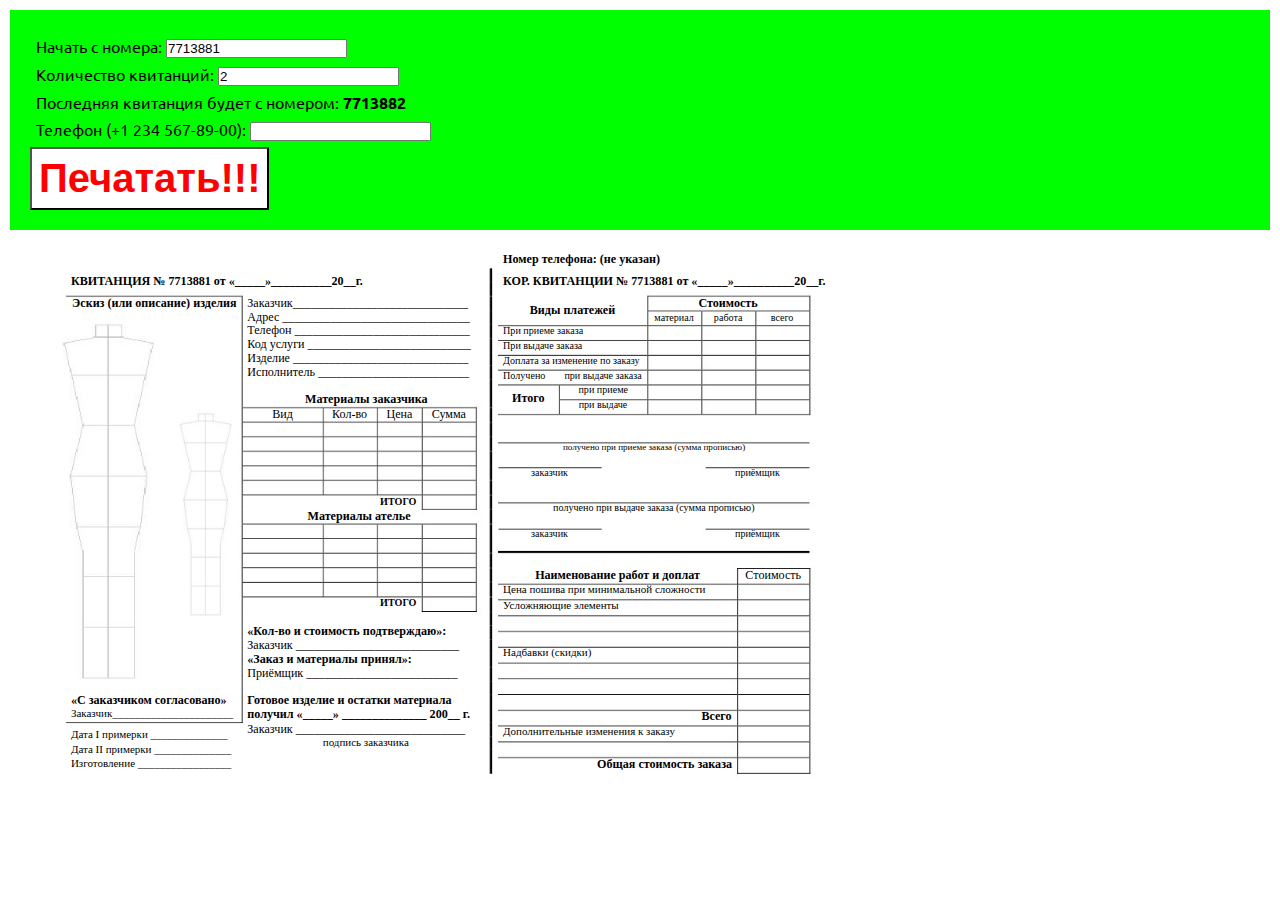
<file: index.html>
<!DOCTYPE html>
<html>
<head>
	<title>Печать прейскурантов</title>
	<style type="text/css">

@import url('https://fonts.googleapis.com/css2?family=Ubuntu:ital,wght@0,300;0,400;0,500;0,700;1,300;1,400;1,500;1,700&display=swap');

body {
	font-family: 'Ubuntu', sans-serif;
}
*{
	margin: 0;
	padding: 0;
}

.prints > div, .templateContainer > div{
	position: relative;
}
.panel{
	padding: 20px;
	background: lime;
	margin:10px;
}
.panel div{
	margin:6px;
}
.prints{
	display: none;
}

@media print {

	.panel, .templateContainer{
		display: none;
	}

	.prints{
		display: block;
	}

	@page{
        size: landscape;   /* auto is the initial value */
        padding: 0;
        margin: 0;
    }

}
.prints > div{
	page-break-after: always;
	transform-origin: top left;
	transform: scale(1.9);
}
    
    
</style>
<link href="a3741a4c-bc02-11e9-9d71-0cc47a792c0a_id_a3741a4c-bc02-11e9-9d71-0cc47a792c0a_files/preiskurant_style.css" rel="stylesheet">
</head>
<body>
	<div class="panel">
		<div>
			Начать с номера: <input id="startNumber" type="number" name="" value="7713881" placeholder="">
		</div>
		<div>
			Количество квитанций: <input id="pageCount" type="number" name="" value="2" min="1" placeholder="">
		</div>
		<div>
			Последняя квитанция будет с номером: <span style="font-weight: bold;" id="lastNumber"></span>
		</div>
		<div>
			Телефон (+1 234 567-89-00): <input id="phoneNumber" type="text" name="" value="" min="1" placeholder="">
		</div>
		<button id="startButton" style="padding: 7px; background: white; color: red; font-weight: bold; font-size: 30pt;">Печатать!!!</button>
	</div>
	
	<div class="templateContainer">
		<div>
			<div style="left:50%;margin-left:-421px;top:0px;width:842px;height:595px;overflow:hidden">
			<div style="position:absolute;left:0px;top:0px">
			<img src="a3741a4c-bc02-11e9-9d71-0cc47a792c0a_id_a3741a4c-bc02-11e9-9d71-0cc47a792c0a_files/background01.jpg" width=842 height=595></div>
			<div style="position:absolute;left:70.91px;top:34.44px" class="cls_003"><span class="cls_003">КВИТАНЦИЯ № <span class="number">7713881</span> от «_____»__________20__г.</span></div>
			<div style="position:absolute;left:503.09px;top:12.38px" class="cls_003"><span class="cls_003">Номер телефона: <span class="phoneSpan">(не указан)</span></span></div>
			<div style="position:absolute;left:503.09px;top:34.38px" class="cls_003"><span class="cls_003">КОР. КВИТАНЦИИ № <span class="number">7713881</span> от «_____»__________20__г.</span></div>
			<div style="position:absolute;left:72.11px;top:55.86px" class="cls_003"><span class="cls_003">Эскиз (или описание) изделия</span></div>
			<div style="position:absolute;left:247.31px;top:55.74px" class="cls_002"><span class="cls_002">Заказчик_____________________________</span></div>
			<div style="position:absolute;left:698.45px;top:55.80px" class="cls_003"><span class="cls_003">Стоимость</span></div>
			<div style="position:absolute;left:529.79px;top:62.88px" class="cls_003"><span class="cls_003">Виды платежей</span></div>
			<div style="position:absolute;left:247.31px;top:69.54px" class="cls_002"><span class="cls_002">Адрес _______________________________</span></div>
			<div style="position:absolute;left:654.35px;top:71.76px" class="cls_006"><span class="cls_006">материал</span></div>
			<div style="position:absolute;left:713.87px;top:71.76px" class="cls_006"><span class="cls_006">работа</span></div>
			<div style="position:absolute;left:770.69px;top:71.76px" class="cls_006"><span class="cls_006">всего</span></div>
			<div style="position:absolute;left:247.31px;top:83.34px" class="cls_002"><span class="cls_002">Телефон _____________________________</span></div>
			<div style="position:absolute;left:503.09px;top:85.32px" class="cls_006"><span class="cls_006">При приеме заказа</span></div>
			<div style="position:absolute;left:247.31px;top:97.14px" class="cls_002"><span class="cls_002">Код услуги ___________________________</span></div>
			<div style="position:absolute;left:503.09px;top:100.02px" class="cls_006"><span class="cls_006">При выдаче заказа</span></div>
			<div style="position:absolute;left:247.31px;top:110.94px" class="cls_002"><span class="cls_002">Изделие _____________________________</span></div>
			<div style="position:absolute;left:503.09px;top:114.78px" class="cls_006"><span class="cls_006">Доплата за изменение по заказу</span></div>
			<div style="position:absolute;left:247.31px;top:124.74px" class="cls_002"><span class="cls_002">Исполнитель _________________________</span></div>
			<div style="position:absolute;left:503.09px;top:129.54px" class="cls_006"><span class="cls_006">Получено</span></div>
			<div style="position:absolute;left:564.41px;top:129.54px" class="cls_006"><span class="cls_006">при выдаче заказа</span></div>
			<div style="position:absolute;left:578.45px;top:144.30px" class="cls_006"><span class="cls_006">при приеме</span></div>
			<div style="position:absolute;left:305.03px;top:152.46px" class="cls_003"><span class="cls_003">Материалы заказчика</span></div>
			<div style="position:absolute;left:511.97px;top:151.38px" class="cls_003"><span class="cls_003">Итого</span></div>
			<div style="position:absolute;left:578.63px;top:159.06px" class="cls_006"><span class="cls_006">при выдаче</span></div>
			<div style="position:absolute;left:272.15px;top:166.92px" class="cls_002"><span class="cls_002">Вид</span></div>
			<div style="position:absolute;left:332.09px;top:166.92px" class="cls_002"><span class="cls_002">Кол-во</span></div>
			<div style="position:absolute;left:386.51px;top:166.92px" class="cls_002"><span class="cls_002">Цена</span></div>
			<div style="position:absolute;left:431.63px;top:166.92px" class="cls_002"><span class="cls_002">Сумма</span></div>
			<div style="position:absolute;left:562.91px;top:202.14px" class="cls_007"><span class="cls_007">получено при приеме заказа (сумма прописью)</span></div>
			<div style="position:absolute;left:531.11px;top:227.04px" class="cls_006"><span class="cls_006">заказчик</span></div>
			<div style="position:absolute;left:734.99px;top:227.04px" class="cls_006"><span class="cls_006">приёмщик</span></div>
			<div style="position:absolute;left:380.09px;top:255.54px" class="cls_004"><span class="cls_004">ИТОГО</span></div>
			<div style="position:absolute;left:553.07px;top:262.26px" class="cls_006"><span class="cls_006">получено при выдаче заказа (сумма прописью)</span></div>
			<div style="position:absolute;left:307.49px;top:268.86px" class="cls_003"><span class="cls_003">Материалы ателье</span></div>
			<div style="position:absolute;left:531.11px;top:288.36px" class="cls_006"><span class="cls_006">заказчик</span></div>
			<div style="position:absolute;left:734.99px;top:288.36px" class="cls_006"><span class="cls_006">приёмщик</span></div>
			<div style="position:absolute;left:535.13px;top:328.26px" class="cls_003"><span class="cls_003">Наименование работ и доплат</span></div>
			<div style="position:absolute;left:745.37px;top:328.14px" class="cls_002"><span class="cls_002">Стоимость</span></div>
			<div style="position:absolute;left:503.09px;top:343.44px" class="cls_005"><span class="cls_005">Цена пошива при минимальной сложности</span></div>
			<div style="position:absolute;left:380.09px;top:357.36px" class="cls_004"><span class="cls_004">ИТОГО</span></div>
			<div style="position:absolute;left:503.09px;top:359.16px" class="cls_005"><span class="cls_005">Усложняющие элементы</span></div>
			<div style="position:absolute;left:247.31px;top:384.48px" class="cls_003"><span class="cls_003">«Кол-во и стоимость подтверждаю»:</span></div>
			<div style="position:absolute;left:247.31px;top:398.16px" class="cls_002"><span class="cls_002">Заказчик ___________________________</span></div>
			<div style="position:absolute;left:503.09px;top:406.44px" class="cls_005"><span class="cls_005">Надбавки (скидки)</span></div>
			<div style="position:absolute;left:247.31px;top:412.08px" class="cls_003"><span class="cls_003">«Заказ и материалы принял»:</span></div>
			<div style="position:absolute;left:247.31px;top:425.76px" class="cls_002"><span class="cls_002">Приёмщик _________________________</span></div>
			<div style="position:absolute;left:70.91px;top:453.48px" class="cls_003"><span class="cls_003">«С заказчиком согласовано»</span></div>
			<div style="position:absolute;left:247.31px;top:453.48px" class="cls_003"><span class="cls_003">Готовое изделие и остатки материала</span></div>
			<div style="position:absolute;left:70.91px;top:467.28px" class="cls_005"><span class="cls_005">Заказчик______________________</span></div>
			<div style="position:absolute;left:247.31px;top:467.28px" class="cls_003"><span class="cls_003">получил «_____» ______________ 200__ г.</span></div>
			<div style="position:absolute;left:701.39px;top:469.44px" class="cls_003"><span class="cls_003">Всего</span></div>
			<div style="position:absolute;left:247.31px;top:481.74px" class="cls_002"><span class="cls_002">Заказчик ____________________________</span></div>
			<div style="position:absolute;left:70.91px;top:487.80px" class="cls_005"><span class="cls_005">Дата I примерки ______________</span></div>
			<div style="position:absolute;left:503.09px;top:485.16px" class="cls_005"><span class="cls_005">Дополнительные изменения к заказу</span></div>
			<div style="position:absolute;left:322.79px;top:495.60px" class="cls_005"><span class="cls_005">подпись заказчика</span></div>
			<div style="position:absolute;left:70.91px;top:503.46px" class="cls_005"><span class="cls_005">Дата II примерки ______________</span></div>
			<div style="position:absolute;left:70.91px;top:517.14px" class="cls_005"><span class="cls_005">Изготовление _________________</span></div>
			<div style="position:absolute;left:597.11px;top:516.66px" class="cls_003"><span class="cls_003">Общая стоимость заказа</span></div>
			</div>
		</div>
	</div>


	<div class="prints">
		
	</div>

	<script type="text/javascript">
		'use strict'
		const startNumberEl = document.getElementById('startNumber');
		const pageCountEl = document.getElementById('pageCount');
		const startButtonEl = document.getElementById('startButton');
		const template = document.getElementsByClassName('templateContainer')[0].firstElementChild;
		const lastNumberEl = document.getElementById('lastNumber');
		const prints = document.getElementsByClassName('prints')[0];
		const phoneNumberEl = document.getElementById('phoneNumber');

		let startNum = startNumberEl.value;
		let count = pageCountEl.value;
		let lastNum = 0;
		updateLastNum()

		pageCountEl.oninput  = function (e) {
			pageCountEl.value =  safeNum(pageCountEl.value);
			count = pageCountEl.value|0;
			updateLastNum()
		}

		startNumberEl.oninput  = function (e) {
			startNumberEl.value = safeNum(startNumberEl.value);
			startNum = startNumberEl.value|0;

			let spans = template.getElementsByClassName('number');
			for (let el of spans) {
				el.innerText = startNum
			}
			updateLastNum()
		}

		phoneNumberEl.oninput  = function (e) {
			let spans = template.getElementsByClassName('phoneSpan');
			for (let el of spans) {
				el.innerText = phoneNumberEl.value
			}
		}

		function updateLastNum(){
			lastNum = ((startNum|0) + (count|0) - 1);
			lastNumberEl.innerText = lastNum;
		}

		startButtonEl.onclick = function () {
			prints.innerHTML = '';
			

			for (let i = startNum; i <= lastNum; i++) {

				let temp = template.cloneNode(true);

				let spans = temp.getElementsByClassName('number');
				for (let el of spans) {
					el.innerText = i
				}
				prints.append(temp)
			}


			setTimeout(window.print, 1000);
		}


		function safeNum(a){
			return Math.min(999999999, Math.max(a, 0));
		}
	</script>
</body>
</html>
</file>
<file: a3741a4c-bc02-11e9-9d71-0cc47a792c0a_id_a3741a4c-bc02-11e9-9d71-0cc47a792c0a_files/preiskurant_style.css>
span.cls_003{font-family:Times,serif;font-size:12.1px;color:rgb(0,0,0);font-weight:bold;font-style:normal;text-decoration: none}
div.cls_003{font-family:Times,serif;font-size:12.1px;color:rgb(0,0,0);font-weight:bold;font-style:normal;text-decoration: none}
span.cls_002{font-family:Times,serif;font-size:12.1px;color:rgb(0,0,0);font-weight:normal;font-style:normal;text-decoration: none}
div.cls_002{font-family:Times,serif;font-size:12.1px;color:rgb(0,0,0);font-weight:normal;font-style:normal;text-decoration: none}
span.cls_006{font-family:Times,serif;font-size:10.1px;color:rgb(0,0,0);font-weight:normal;font-style:normal;text-decoration: none}
div.cls_006{font-family:Times,serif;font-size:10.1px;color:rgb(0,0,0);font-weight:normal;font-style:normal;text-decoration: none}
span.cls_007{font-family:Times,serif;font-size:9.1px;color:rgb(0,0,0);font-weight:normal;font-style:normal;text-decoration: none}
div.cls_007{font-family:Times,serif;font-size:9.1px;color:rgb(0,0,0);font-weight:normal;font-style:normal;text-decoration: none}
span.cls_004{font-family:Times,serif;font-size:10.1px;color:rgb(0,0,0);font-weight:bold;font-style:normal;text-decoration: none}
div.cls_004{font-family:Times,serif;font-size:10.1px;color:rgb(0,0,0);font-weight:bold;font-style:normal;text-decoration: none}
span.cls_005{font-family:Times,serif;font-size:11.0px;color:rgb(0,0,0);font-weight:normal;font-style:normal;text-decoration: none}
div.cls_005{font-family:Times,serif;font-size:11.0px;color:rgb(0,0,0);font-weight:normal;font-style:normal;text-decoration: none}
span.cls_012{font-family:Times,serif;font-size:12.1px;color:rgb(0,0,0);font-weight:bold;font-style:normal;text-decoration: underline}
div.cls_012{font-family:Times,serif;font-size:12.1px;color:rgb(0,0,0);font-weight:bold;font-style:normal;text-decoration: none}
span.cls_009{font-family:Times,serif;font-size:14.0px;color:rgb(0,0,0);font-weight:bold;font-style:normal;text-decoration: none}
div.cls_009{font-family:Times,serif;font-size:14.0px;color:rgb(0,0,0);font-weight:bold;font-style:normal;text-decoration: none}
span.cls_013{font-family:Times,serif;font-size:12.1px;color:rgb(0,0,0);font-weight:normal;font-style:normal;text-decoration: underline}
div.cls_013{font-family:Times,serif;font-size:12.1px;color:rgb(0,0,0);font-weight:normal;font-style:normal;text-decoration: none}
span.cls_010{font-family:Times,serif;font-size:9.1px;color:rgb(0,0,0);font-weight:bold;font-style:normal;text-decoration: none}
div.cls_010{font-family:Times,serif;font-size:9.1px;color:rgb(0,0,0);font-weight:bold;font-style:normal;text-decoration: none}
</file>
